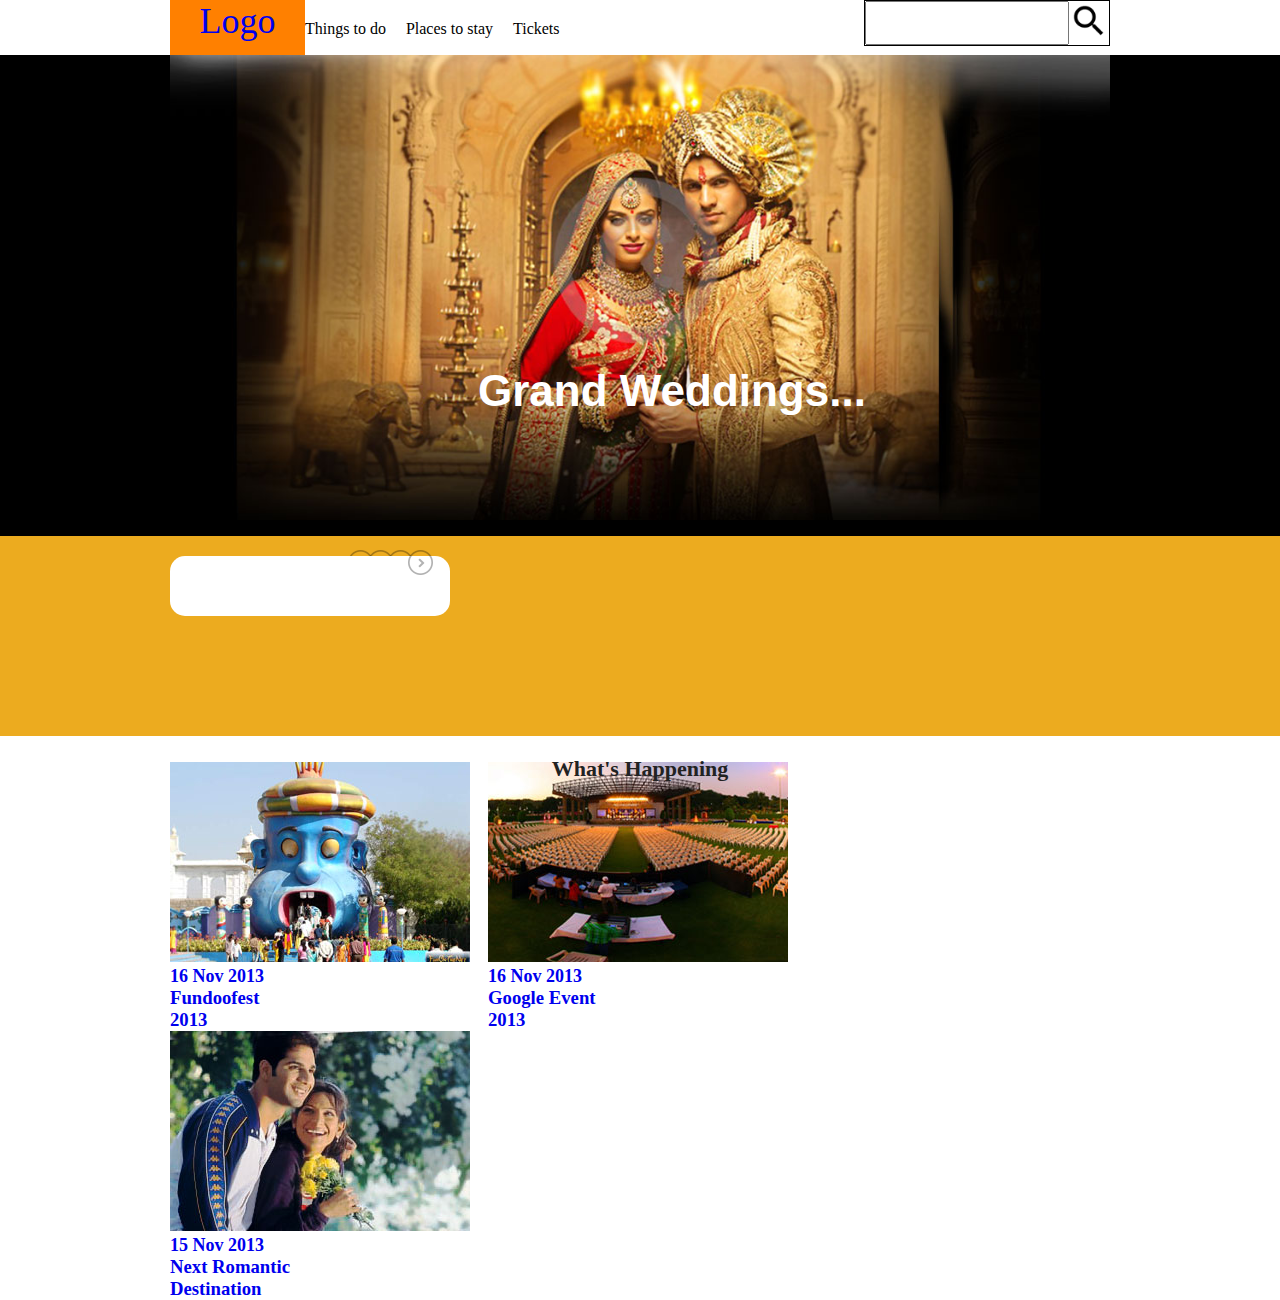
<file: Assignment3/index.html>
<!DOCTYPE HTML>

<html>
<head>
	<link rel=StyleSheet href="css/style.css" type="text/css"></link>
	<title>Homepage</title>
</head>
<body>
	<header>
		<div class="container">
			<a href="#" class="logo">Logo</a>
			<ul class="h-list">
				<li><a href="#">Things to do</a></li>
				<li><a href="#">Places to stay</a></li>
				<li><a href="#">Tickets</a></li>
			</ul>
			<form>
				<input class = "text" type="text" />
                <input class="icon" type='image' src="images/Search.png" /> 
			</form>
			<div class="clear"></div>
		</div>
	</header>	
	
	<div class="banner">
		<div class="container">
			<img class="banner-img" src="images/banner.jpg"></img>
			<h1>Grand Weddings...</h1>
			<h4>Our wedding support Team makes your special day perfect in every way imaginable...</h4>
			<div class="clear"></div>
		</div>		
	</div>


	<div class = "content1" >
		<div class="container">
			<ul>
		    	<li >
					<a href="#"><div class="rcorners">
					<p>Films & Fun</p><img class="rcorners-img" src="images/arrow.png"></img>
					</div></a>
				</li>
				<li>
					<a href="#"><div class="rcorners">
					<p>Weddings</p><img class="rcorners-img" src="images/arrow.png"></img>
					</div></a>
				</li>
				<li>
					<a href="#"><div class="rcorners">
					<p>Corporates</p><img class="rcorners-img" src="images/arrow.png"></img>
					</div></a>
				</li>
				<li class="nomargin">
					<a href="#"><div class="rcorners">
					<p>Sahas</p><img class="rcorners-img" src="images/arrow.png"></img>
					</div></a>
				</li> 
			</ul>
			<div class="clear"></div>
		</div>
	</div>

	<div class="content2">
	 <div class="container">
		<h2>What's Happening</h2>
		<ul class="images-list">
			<li> <a href="#"> <img src="images/fundoofestImage.jpg"/>
				 <div class="back-image"><h5>16 Nov 2013</h5><h3>Fundoofest 2013</h3></div>
				</a>                 
            </li> 
            <li > <a href="#"> <img src="images/googleEventImage.jpg"/>
				  <div class="back-image"><h5>16 Nov 2013</h5><h3>Google Event 2013</h3></div>
				</a>        
            </li> 
            <li class="remove"> <a href="#"> <img src="images/nextDestinationImage.jpg"/>
				  <div class="back-image"><h5>15 Nov 2013</h5><h3>Next Romantic Destination</h3></div>
				</a>               
            </li>                   
		</ul>
	 </div>
	</div>
</body>
</html>
</file>
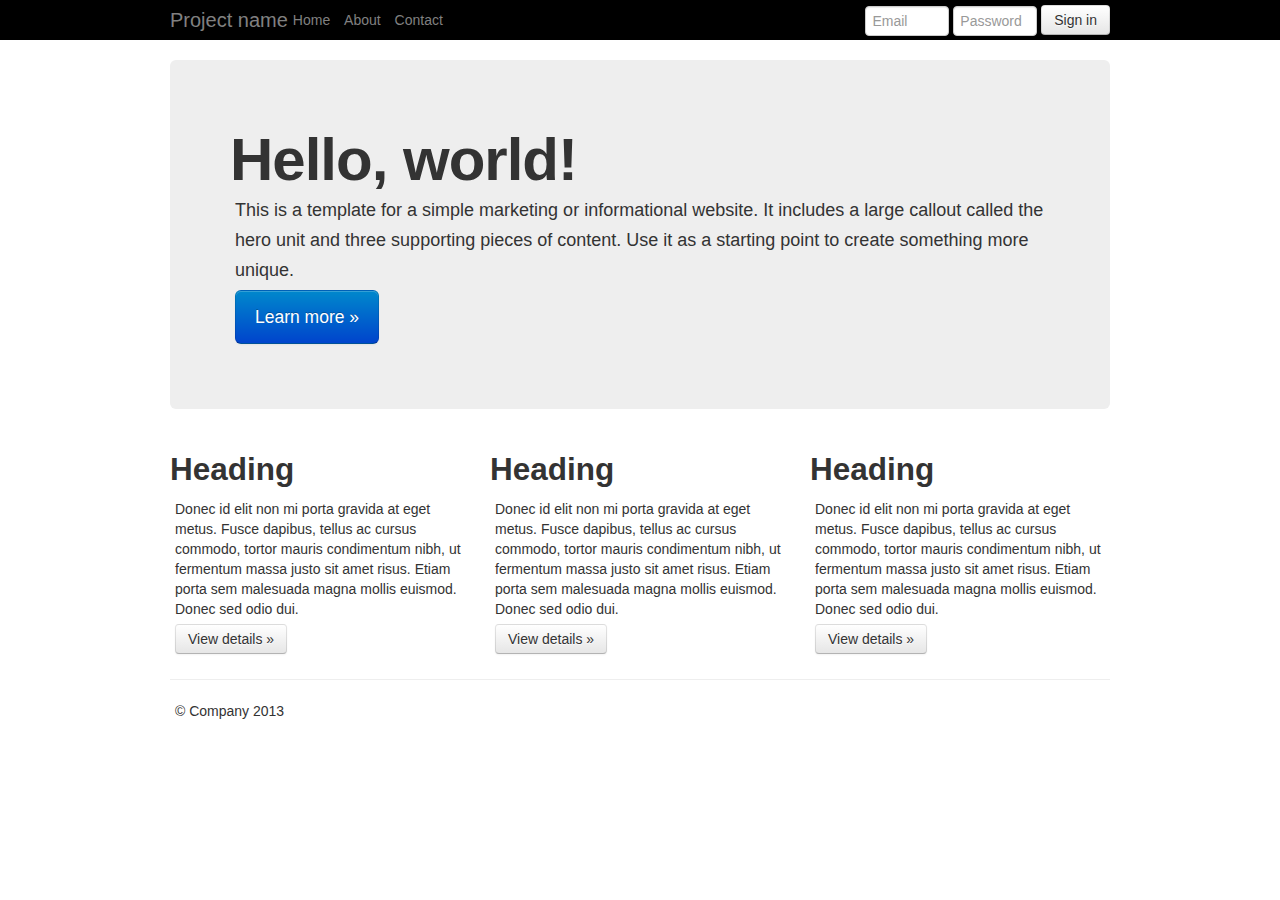
<file: Assignment4/index.html>
<!DOCTYPE html>
<!--
To change this license header, choose License Headers in Project Properties.
To change this template file, choose Tools | Templates
and open the template in the editor.
-->
<html>
    <head>
        <title>BOOTSTRAP</title>
        <meta charset="UTF-8">
        <meta name="viewport" content="width=device-width, initial-scale=1.0">

        <link rel="stylesheet" href="bootstrap/css/bootstrap.min.css" type="text/css">
        <link rel="stylesheet" href="bootstrap/css/Mystyle.css" type="text/css"/>
    </head>
        <header>
        <div class="container">
            <div class="row">
                <div class="span6">
                    <a class="name pull-left" href="#">Project name</a>
                    <ul class="inline">
                                        <li><a href="#">Home</a></li>
                                        <li><a href="#">About</a></li>
                                        <li><a href="#">Contact</a></li>
                                    </ul>
                </div>
                    <div class="span6">
                    <form class="pull-right">
                                        <input  type="text" placeholder="Email">
                                        <input  type="password" placeholder="Password">
                                        <button type="submit" class="btn">Sign in</button>             </form>
                    </div>                    
                </div>
            </div>        
        </header>
                <div class="container">
                    <div class="row">
                        <div class="span12">                   
			    <div class = "hero-unit">
                            <h1>Hello, world!</h1>
                            <p>This is a template for a simple marketing or informational website. It includes a large callout called the hero unit and three supporting pieces of content. Use it as a starting point to create something more unique.</p>
                            <p><a href="#" class="btn btn-primary btn-large">Learn more  »</a></p>
			</div>
                        </div> 
                    </div>
                </div>
                <div class="container">
                    <div class="row">
                        <div class="span4">                   


                            <h2>Heading</h2>
                            <p>Donec id elit non mi porta gravida at eget metus. Fusce dapibus, tellus ac cursus commodo, tortor mauris condimentum nibh, ut fermentum massa justo sit amet risus. Etiam porta sem malesuada magna mollis euismod. Donec sed odio dui. </p>
                            <p><a class="btn" href="#">View details  »</a></p>

                        </div> 
                        <div class="span4">                   

                            <h2>Heading</h2>
                            <p>Donec id elit non mi porta gravida at eget metus. Fusce dapibus, tellus ac cursus commodo, tortor mauris condimentum nibh, ut fermentum massa justo sit amet risus. Etiam porta sem malesuada magna mollis euismod. Donec sed odio dui. </p>
                            <p><a class="btn" href="#">View details  » </a></p>

                        </div>  
                        <div class="span4">                   

                            <h2>Heading</h2>
                            <p>Donec id elit non mi porta gravida at eget metus. Fusce dapibus, tellus ac cursus commodo, tortor mauris condimentum nibh, ut fermentum massa justo sit amet risus. Etiam porta sem malesuada magna mollis euismod. Donec sed odio dui. </p>
                            <p><a class="btn" href="#">View details   »</a></p>

                        </div>  
                    </div> 
                </div>

            
           
            <div class="container">
                <div class="row">
                    <div class="span12">
                    <footer>
                         <hr>
                        <p>© Company 2013</p>
                    </footer>
                    </div>
                </div>
            </div>
        

    </body>
</html>
</file>
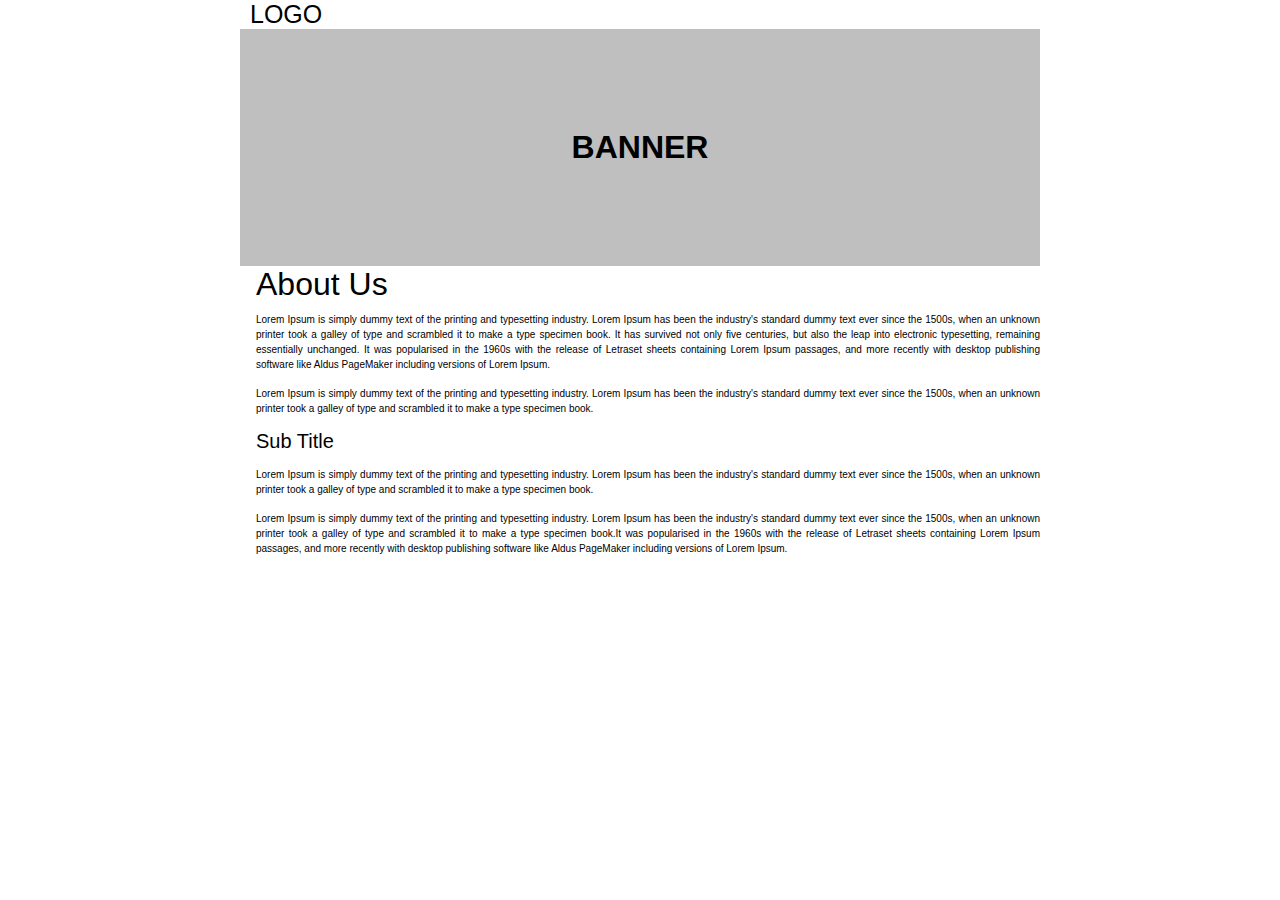
<file: Banner/Banner.html>
<!DOCTYPE html>
		<html>

		<head>
			<title> Welcome </title>
			<link rel="stylesheet" type="text/css" href="css/Banners.css">
		</head>

		<body>


               		<div class="container">
							 <a href="#">LOGO</a>
							
	                    <div class="banner">
					        BANNER
						</div>
						<div class="inner">	
							<h2>About Us</h2>	
									<p>
										Lorem Ipsum	is simply dummy text of the printing and typesetting industry. Lorem Ipsum has been the industry's standard dummy text ever since the 1500s, when an unknown printer took a galley of type and scrambled it to make a type specimen book. It has survived not only five centuries, but also the leap into electronic typesetting, remaining essentially unchanged. It was popularised in the 1960s with the release of Letraset sheets containing Lorem Ipsum passages, and more recently with desktop publishing software like Aldus PageMaker including versions of Lorem Ipsum.
									</p>
									<p>
										Lorem Ipsum	is simply dummy text of the printing and typesetting industry. Lorem Ipsum has been the industry's standard dummy text ever since the 1500s, when an unknown printer took a galley of type and scrambled it to make a type specimen book.
									</p>
									
										<h3>Sub Title</h3>
									
									<p>	Lorem Ipsum is simply dummy text of the printing and typesetting industry. Lorem Ipsum has been the industry's standard dummy text ever since the 1500s, when an unknown printer took a galley of type and scrambled it to make a type specimen book.
									</p>
									<p>
										Lorem Ipsum	is simply dummy text of the printing and typesetting industry. Lorem Ipsum has been the industry's standard dummy text ever since the 1500s, when an unknown printer took a galley of type and scrambled it to make a type specimen book.It was popularised in the 1960s with the release of Letraset sheets containing Lorem Ipsum passages, and more recently with desktop publishing software like Aldus PageMaker including versions of Lorem Ipsum.
									</p>	
									</div>					    
						    
						</div>			   
					</div>
				   






		</body>
	</html>
</file>
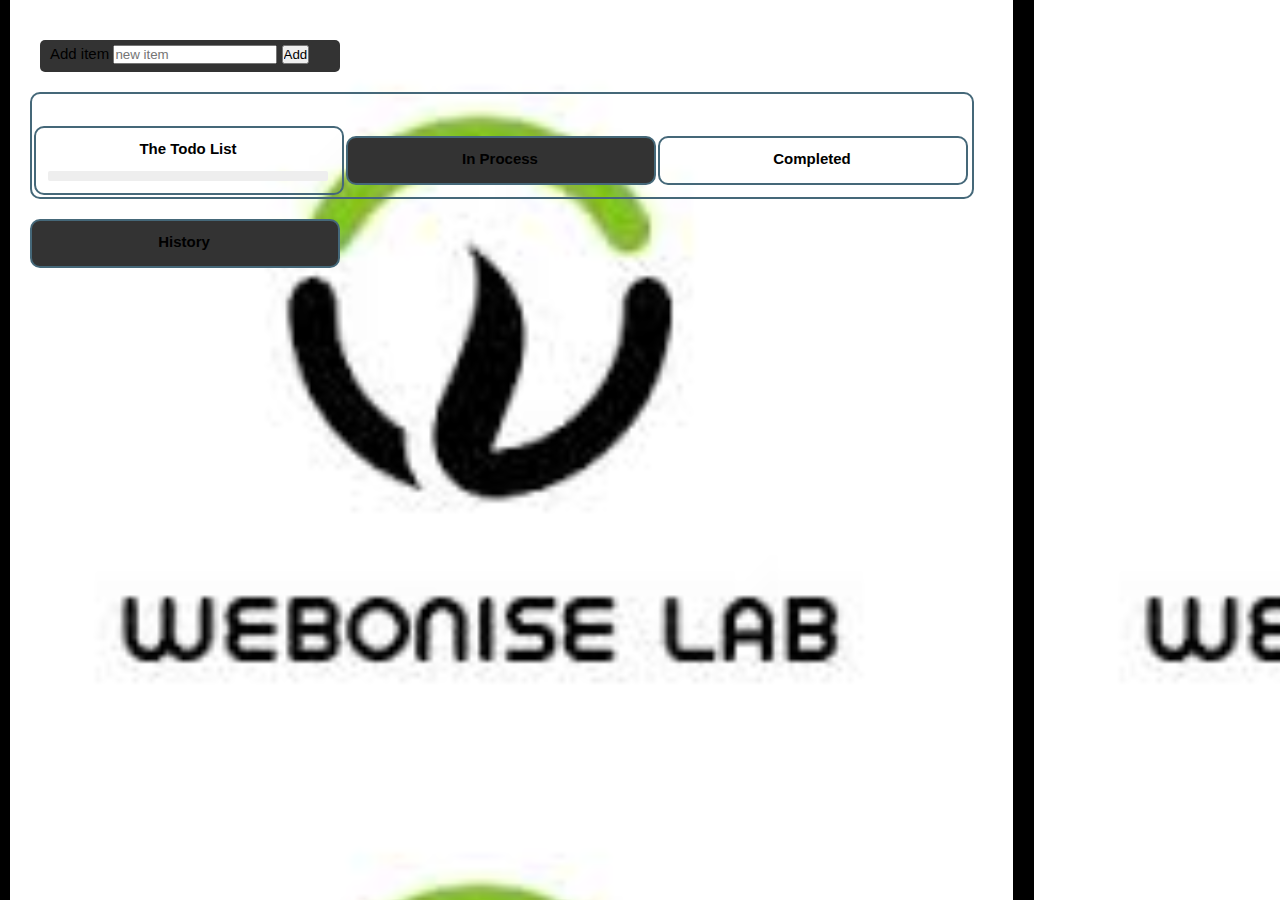
<file: JavaScriptAssingments/Todo.html>
<!DOCTYPE html PUBLIC "-//W3C//DTD HTML 4.01 Transitional//EN" "http://www.w3.org/TR/html4/loose.dtd">

<html lang="en">
<head>
<meta charset="UTF-8">
<title></title>
<meta type="description" content="">
<meta http-equiv="X-UA-Compatible" content="IE=edge,chrome=1">
<link rel="stylesheet" type="text/css" href="Todo.css"  href="css/html5demos.css">
</head>
<body >
	<header>
	<h1></h1>
	</header>
	<section>


	<form action="#" method="post">
		<div>
			<label for="newitem">Add item</label> <input type="text"
				name="newitem" id="newitem" placeholder="new item" required>
			<input type="submit" value="Add">
		</div>
	</form>


	<table  id="tb5">
	
		<tr>
			<td>
	        <table id="tb5"><tr><th>The Todo List<th><tr><tr><td><ul id="todolist"  >
	        <li draggable="true" > </li> </ul></td></tr></table>
	        </td>
	        <td><table id="tb6"><tr><th>In Process<th><tr><tr><td><ul id="todolist1"></ul></td></tr>
			</table>
		    </td>
		
			<td><table id="tb5"><tr><th>Completed<th><tr><tr><td><ul id="todolist3"></ul></td></tr>
	        </table>
			</td>
			<td>
			</tr>
			<table  id="tb6"><tr><th>History<th><tr><tr><td><ul id="todolist2"></ul></td></tr></table>
			</td>
		</tr>
	</table>
	
	
	

	</section>
	<footer> </footer>
	<script type="text/javascript" src="Todo.js"></script>
</body>
</html>
</file>
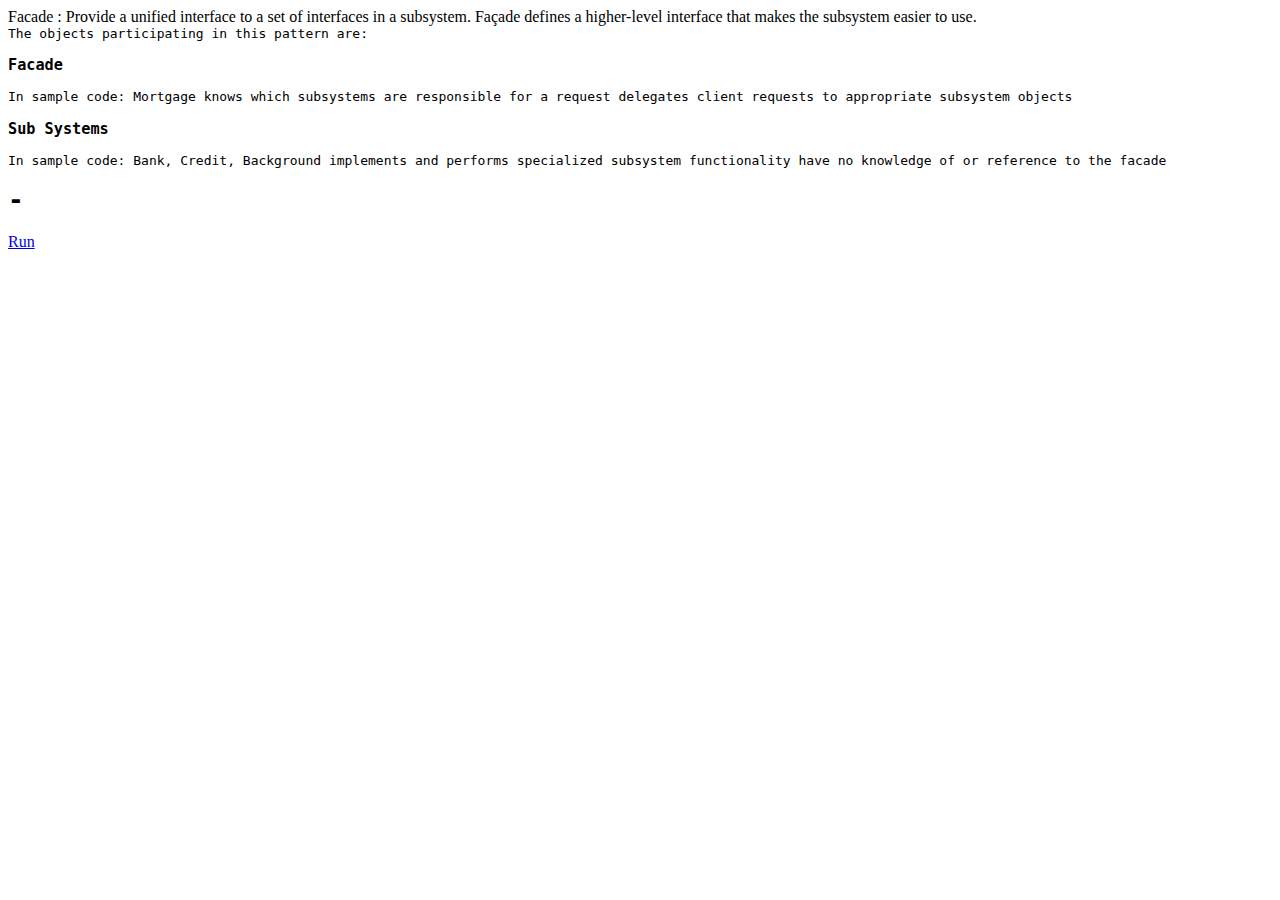
<file: Patterns/JS/FacadePattern/Facade.html>
<script type="text/javascript" src="Facade.js"></script>

<header> Facade : Provide a unified interface to a set of interfaces in a subsystem. Façade defines a higher-level interface that makes the subsystem easier to use. </header>

<code>
<body>
 The objects participating in this pattern are:

   <h3>  Facade </h3>In sample code: Mortgage
        knows which subsystems are responsible for a request
        delegates client requests to appropriate subsystem objects
    <h3>Sub Systems</h3>In sample code: Bank, Credit, Background
        implements and performs specialized subsystem functionality
        have no knowledge of or reference to the facade
   <h1>-</h1>


   
</body>
</code>
<a class="btn btn-brown" href="javascript:void(0);" onclick="run();return false">Run</a>
</file>
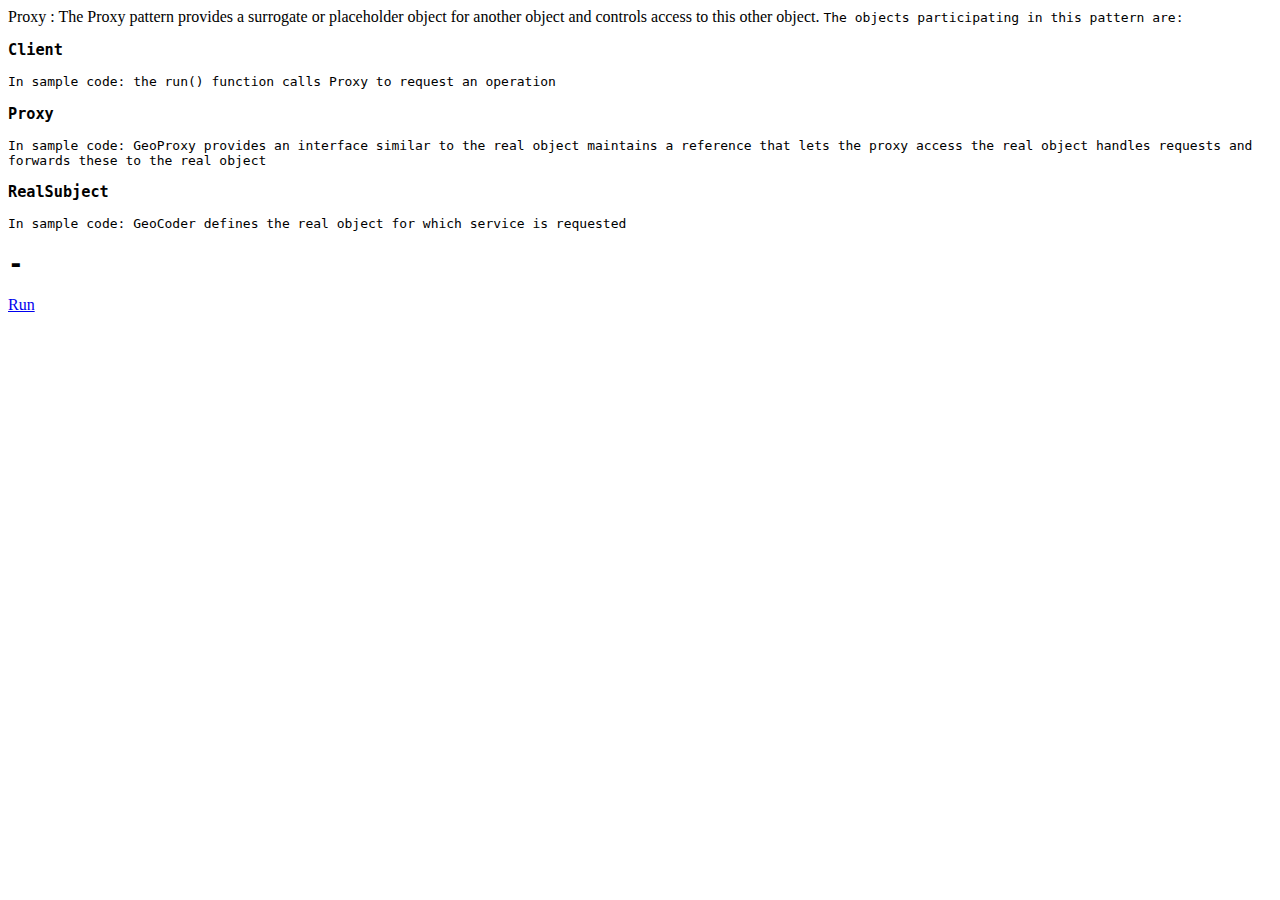
<file: Patterns/JS/ProxyPattern/Proxy.html>
<script type="text/javascript" src="Proxy.js"></script>

Proxy : The Proxy pattern provides a surrogate or placeholder object for another object and controls access to this other object.

<code>The objects participating in this pattern are:
<body>
    <h3>Client </h3> In sample code: the run() function
        calls Proxy to request an operation
    <h3>Proxy </h3>In sample code: GeoProxy
        provides an interface similar to the real object
        maintains a reference that lets the proxy access the real object
        handles requests and forwards these to the real object
    <h3>RealSubject </h3>In sample code: GeoCoder
        defines the real object for which service is requested
    <h1>-</h1>
</body>
</code>
<a class="btn btn-brown" href="javascript:void(0);" onclick="run();return false">Run</a>
</file>
<file: Assignment3/css/style.css>
*{
	margin: 0px;
	padding: 0px;
}

header 
{
	height: 55px;
}

.text {

	width: 200px;
	height: 40px;
	float: left;
	outline: none;

}

.icon {

	width: 40px;
	height: 40px;
	float: right;
	


}

a{
	outline: 0;
	text-decoration: none;
}
ul{
	list-style-type: none;
}
header form{
	float: right;
	border: solid;
	border-width: 1px;
}



.content1 .container ul li img{
    position:relative;
    margin-left: 177px;
    bottom: 8px;}

.content1 .container ul li a {
	position:absolute;
}

header li a , .content1 ul li {
	display: inline;
	float: left;
	padding: 20px 20px 0px 0px;	
	text-decoration: none;
	font-size: 16px;
	color: #000;
	outline: 0;
	text-decoration: none;
}

h1
{
	position: absolute;
	font-size: 44px;
	color: #FFFFFF;
	top: 366px;
    left: 478px;
	font-family: Arial;
	
}

h2{ 
	position:relative;
	font-size: 22px;
	color: #222222;
	text-align: center;
	top: 20px;

}
h4{ 
	font-size: 11px;
}

h5{
	font-size: 18px;
}
.happening h3 {
padding-top: 60px;
color: #888888;
font-size: 40px;
}

.lower{
	background-color: #4466ff;
	color: white;
	padding-top: 15px;
    padding-left: 15px;
    padding-bottom: 15px;
}
p
{
	position: absolute;
	font-size: 22px;
	color: #FFFFFF;
	
    top: 442px;

    left: 478px;
	font-weight: lighter;
}

.container 
{   margin: 0 auto;
	width: 940px;	
}

.content2 .container{
	width: 940px;	
} 


.logo
{
	float: left;
	font-size: 36px;
	text-align: center;
	background-color: #ff8000;
	width: 135px;
	height: 55px;
}



.banner
{
	width: auto;
	background-color: #000000;
}

.banner img{
	width: 940px;
}


.content1
{
	background-color: #ecab1f;
	height: 200px;
}

.content1 .rcorners 
{
    border-radius: 15px;
    background: #FFFFFF;
    width: 220px;
    height: 60px;
}
.content1 .last{
	padding-right:0px;
}

.images-list, .images-list p, .images-list h3 {
list-style: none;
margin:0; padding:0;

}
/* > located directly inside the div,
hence a parent-child relationship
is established between both elements.
and not select the innner elements*/
.images-list > li{
  /*padding : 1em 5em;*/
  float:left;
  margin-right: 20px; 
  width: 130px;
}



.images-list > li > .image{
  display:block;
  float:left;
  margin-right:10px;

}

.images-list .remove_left{
	padding-left: 0px;
}

.clear
{
	clear: both;
}

.content2 li {
	padding-left: 0px;
	margin-right: 188px;
}

.content2 .right{
	margin: 0px;
}
</file>
<file: Assignment4/bootstrap/css/Mystyle.css>
header{
          background-color: black;
          height: 40px;
          margin-bottom: 20px;
}
form{
    padding-top: 5px;
    margin-bottom: 0px;
}
form input{
    width: 70px;
}

form .btn{
    margin-bottom:11px; 
}



.container .name {    
margin: 0px;
color: grey;
font-size: 20px;
padding-top: 10px;
text-decoration: none;

}

.container ul {
    padding: 10px;
}
.container ul a:hover{
    color: white;
    text-decoration: none;
}

.container ul a{
    color: grey;
    text-decoration: none;
}
</file>
<file: Banner/css/Banners.css>
<style type="text/css">

body {font-family:sans-serif;}
body,td,input,form,div {margin:0;font-size:11px;font-family:Arial}
     /* . Is for ID used only once.They are Uniques*/


	.container {margin:0px auto;width:800px}	
	 .banner {    background-color: #BFBFBF;  text-align: center;  font-size: 32px;  font-weight: bold;
      padding: 100px; }
	
	.inner{
		padding-left: 16px
	}


	p {text-align:justify;font-size:10px;line-height:15px;margin:0px 0px 14px 0px;padding:0}


	h1,h2,h3,h4,h5 {margin:0;padding:0;font-weight:normal}
	a {font-size:25px;height:35px;color: black;
    text-decoration: none; 
    padding-left: 10px;
}
	h2 {font-size:32px;height:46px;text-align:left}
	h3 {margin-bottom:14px;font-size:20px;font-weight:normal;text-align:left}
	

</style>
</file>
